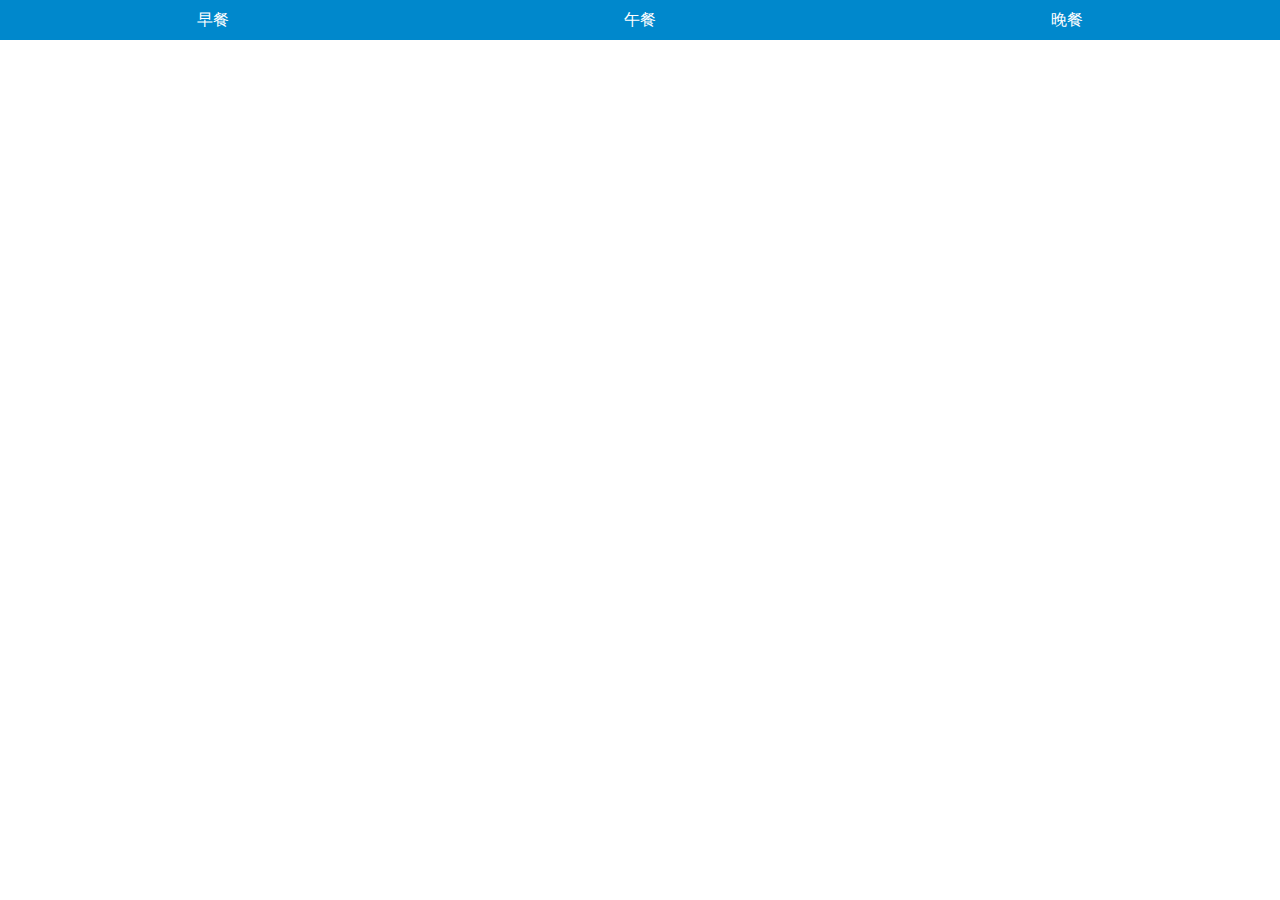
<file: test2.html>
<!doctype html>
<html lang="en">
<head>
	<meta charset="UTF-8">
	<meta name='viewport' content='width=device-width,minimum-scale=1.0 maximum-scale=1.0 user-scalable=no' />
	<title>YanGo</title>
	<script type="text/javascript" src="http://www.xxiaoyuan.top/jquery-1.9.1.js"></script>
	<style>
		*{
			padding: 0;
			margin: 0 auto;
		}
		li{
			list-style-type: none;
		}
		.box{
			margin: auto;
		}
		.bar{
			position: relative;
			float: left;
			width: 33.33%;
			text-align: center;
		}
		.bar p{
			background-color: #08c;
			color: #fff;
			height: 40px;
			line-height: 40px;
		}
		.bar ul{
			display: none;
			margin-top: 10px;
			position: relative;
			top: 0;
			background: #29a7e6;
			color: #fff;
			width: 80%;
			position: relative;
			border-radius: 10px;
		}
		.bar ul:before{
			position: absolute;
			content: "";
			top: -8px;
			background: #29a7e6;
			width: 15px;
			height: 15px;
			left: 46%;
			transform:rotate(45deg);
			z-index: -1;
		}
		.bar ul li{
			height: 35px;
			line-height: 35px;
		}
		.box li:active{
			background: rgba(255,255,255,.3);
		}	
	</style>
</head>
<body>
	<div class="box">
		<ul class="ul1">
			<li class="bar">
				<p>早餐</p>
				<ul>
					<li>糕点</li>
					<li>稀粥</li>
					<li>营养</li>
				</ul>
			</li>
			<li class="bar">
				<p>午餐</p>
				<ul>
					<li>小炒</li>
					<li>凉拌</li>
					<li>甜点</li>
				</ul>
			</li>
			<li class="bar">
				<p>晚餐</p>
				<ul>
					<li>汤类</li>
					<li>肉类</li>
					<li>清淡</li>
				</ul>
			</li>
			<div style="clear: both;"></div>
		</ul>
	</div>
</body>
<script>
	$(".bar").click(function(){
		if($(this).children("ul").css("display") == "block"){
			$(this).children("ul").slideUp(300);
		}
		else{
			$(this).children("ul").slideDown(300);
		}
	});
</script>
</html>
</file>
